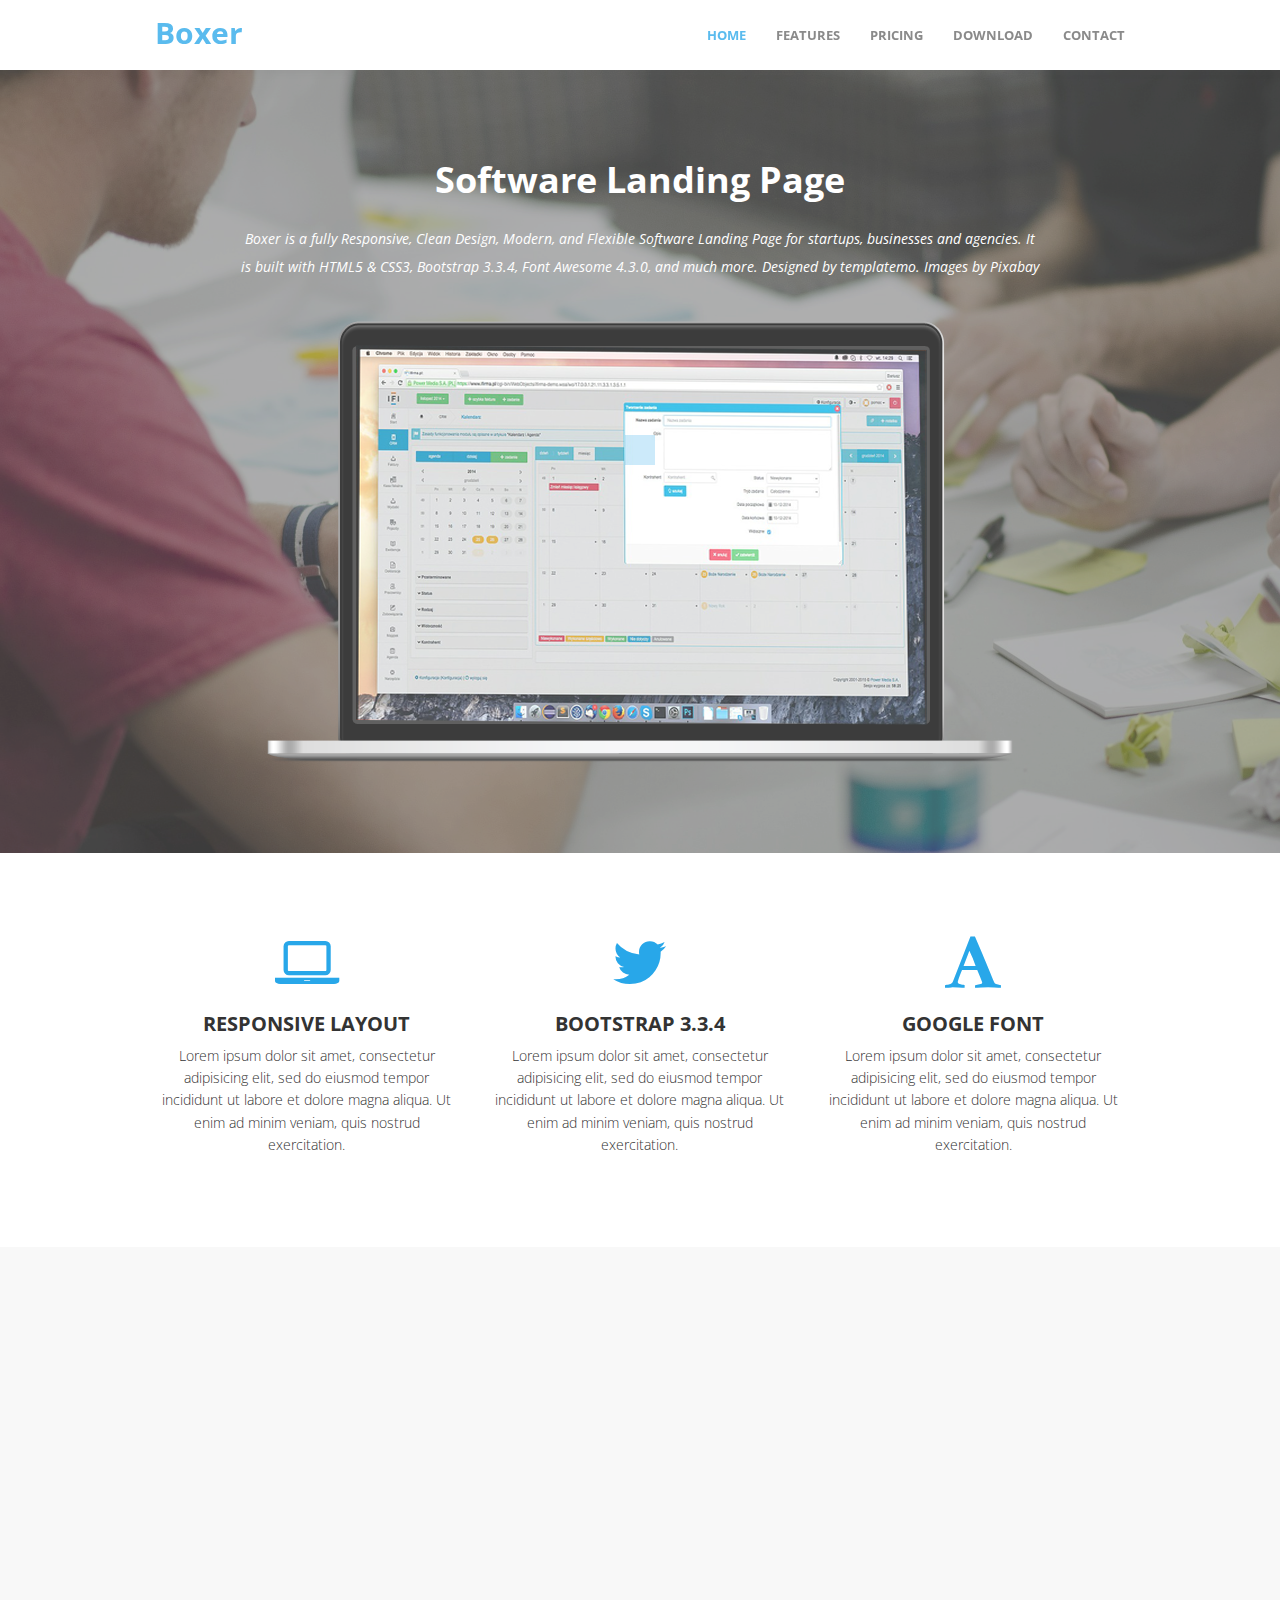
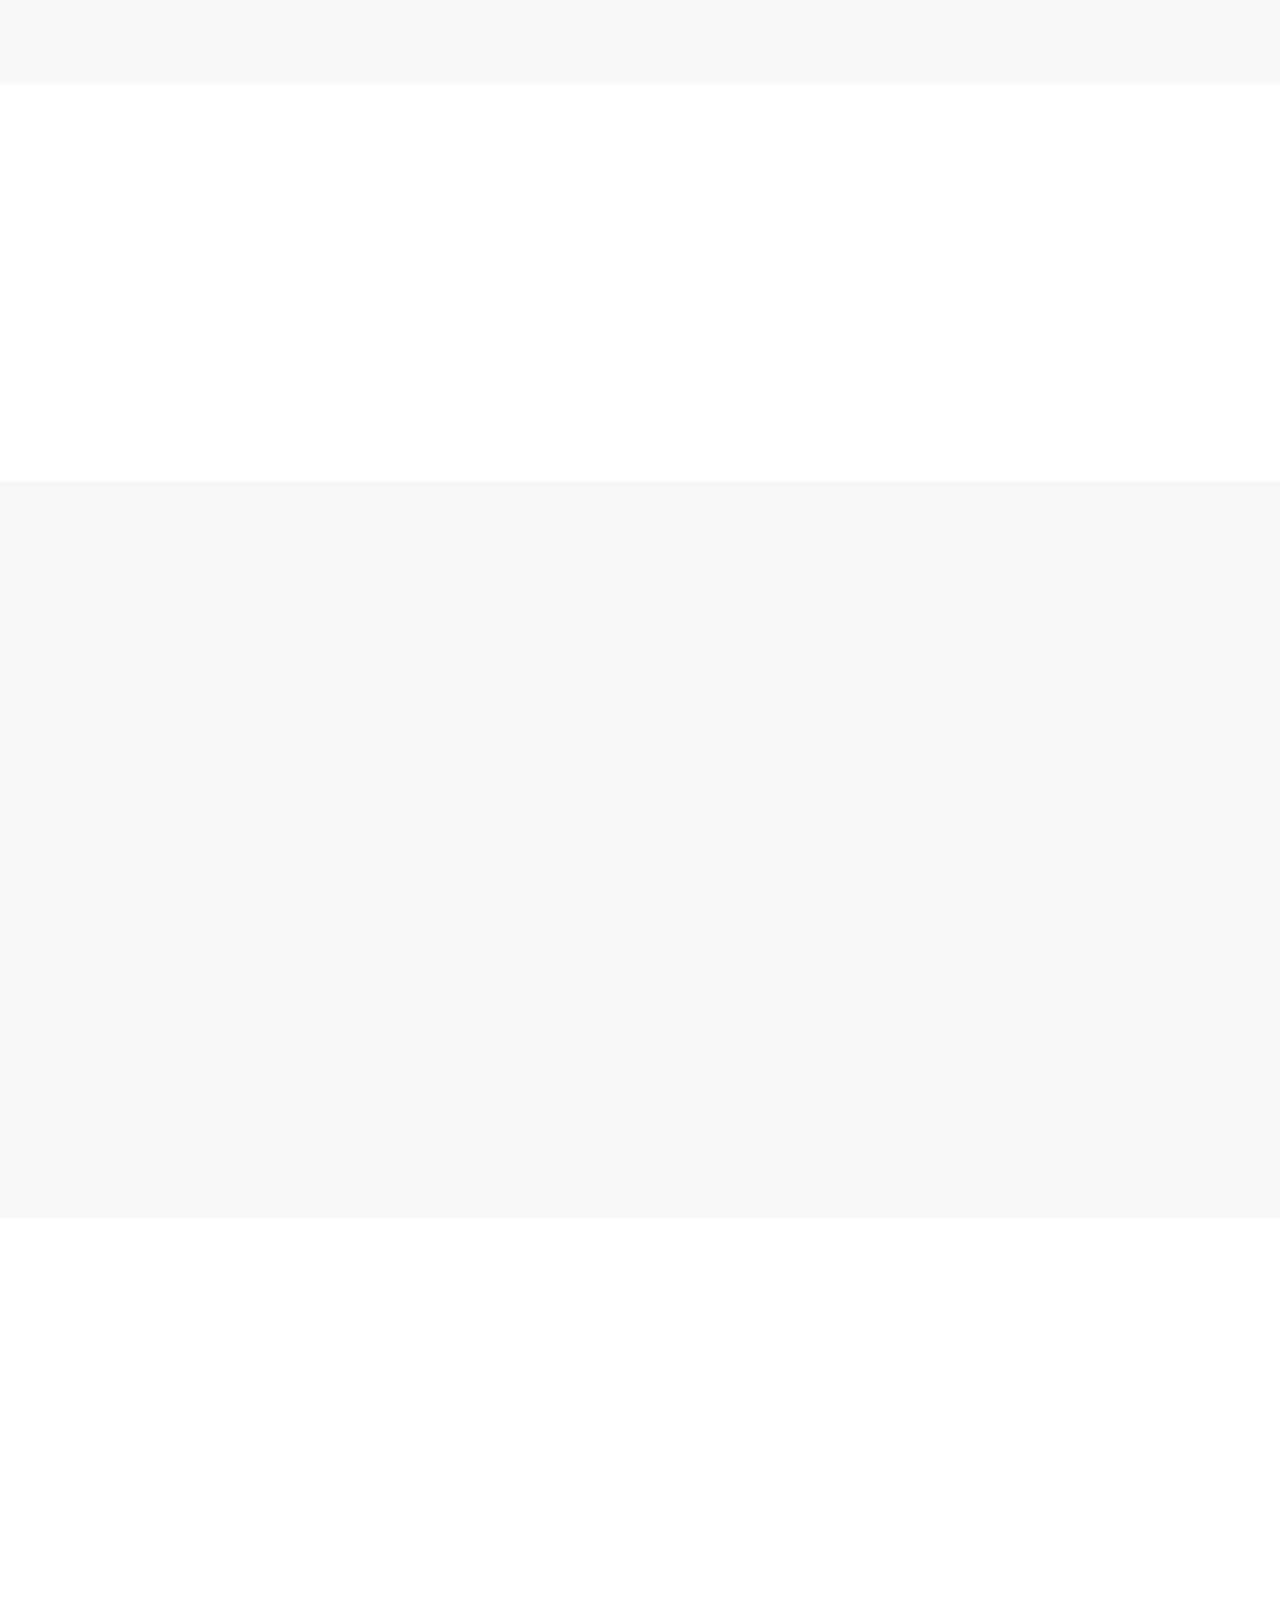
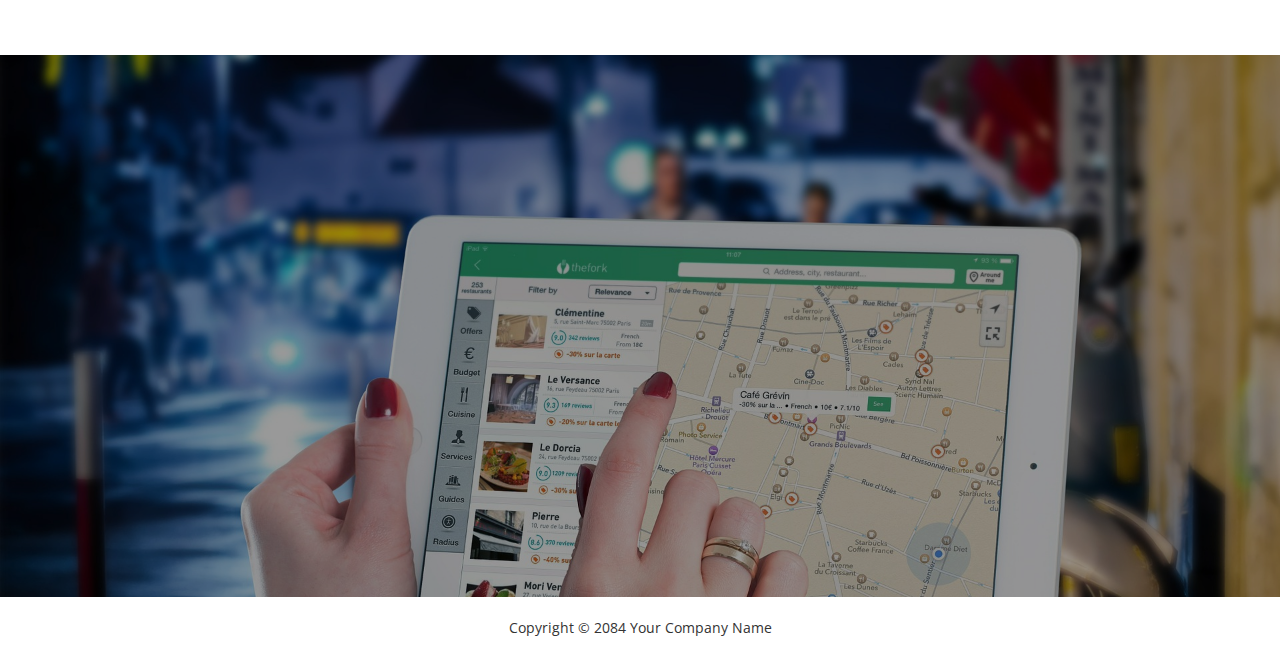
<file: 원본모음/templatemo_446_boxer - 원본/index.html>
<!DOCTYPE html>
<html lang="en">
	<head>
    	<!-- 
    	Boxer Template
    	http://www.templatemo.com/tm-446-boxer
    	-->
		<meta charset="utf-8">
		<title>Boxer - Software Landing Page</title>
		<meta http-equiv="X-UA-Compatible" content="IE=Edge">
		<meta name="viewport" content="width=device-width, initial-scale=1">
		<meta name="keywords" content="">
		<meta name="description" content="">

		<!-- animate css -->
		<link rel="stylesheet" href="css/animate.min.css">
		<!-- bootstrap css -->
		<link rel="stylesheet" href="css/bootstrap.min.css">
		<!-- font-awesome -->
		<link rel="stylesheet" href="css/font-awesome.min.css">
		<!-- google font -->
		<link href='http://fonts.googleapis.com/css?family=Open+Sans:400,300,400italic,700,800' rel='stylesheet' type='text/css'>

		<!-- custom css -->
		<link rel="stylesheet" href="css/templatemo-style.css">

	</head>
	<body>
		<!-- start preloader -->
		<div class="preloader">
			<div class="sk-spinner sk-spinner-rotating-plane"></div>
    	 </div>
		<!-- end preloader -->
		<!-- start navigation -->
		<nav class="navbar navbar-default navbar-fixed-top templatemo-nav" role="navigation">
			<div class="container">
				<div class="navbar-header">
					<button class="navbar-toggle" data-toggle="collapse" data-target=".navbar-collapse">
						<span class="icon icon-bar"></span>
						<span class="icon icon-bar"></span>
						<span class="icon icon-bar"></span>
					</button>
					<a href="#" class="navbar-brand">Boxer</a>
				</div>
				<div class="collapse navbar-collapse">
					<ul class="nav navbar-nav navbar-right text-uppercase">
						<li><a href="#home">Home</a></li>
						<li><a href="#feature">Features</a></li>
						<li><a href="#pricing">Pricing</a></li>
						<li><a href="#download">Download</a></li>
						<li><a href="#contact">Contact</a></li>
					</ul>
				</div>
			</div>
		</nav>
		<!-- end navigation -->
		<!-- start home -->
		<section id="home">
			<div class="overlay">
				<div class="container">
					<div class="row">
						<div class="col-md-1"></div>
						<div class="col-md-10 wow fadeIn" data-wow-delay="0.3s">
							<h1 class="text-upper">Software Landing Page</h1>
							<p class="tm-white">Boxer is a fully Responsive, Clean Design, Modern, and Flexible Software Landing Page for startups, businesses and agencies. It is built with HTML5 &amp; CSS3, Bootstrap 3.3.4, Font Awesome 4.3.0, and much more. Designed by <a rel="nofollow" href="http://www.facebook.com/templatemo" target="_parent">templatemo</a>. Images by <a rel="nofollow" href="http://pixabay.com" target="_blank">Pixabay</a></p>
							<img src="images/software-img.png" class="img-responsive" alt="home img">
						</div>
						<div class="col-md-1"></div>
					</div>
				</div>
			</div>
		</section>
		<!-- end home -->
		<!-- start divider -->
		<section id="divider">
			<div class="container">
				<div class="row">
					<div class="col-md-4 wow fadeInUp templatemo-box" data-wow-delay="0.3s">
						<i class="fa fa-laptop"></i>
						<h3 class="text-uppercase">RESPONSIVE LAYOUT</h3>
						<p>Lorem ipsum dolor sit amet, consectetur adipisicing elit, sed do eiusmod tempor incididunt ut labore et dolore magna aliqua. Ut enim ad minim veniam, quis nostrud exercitation. </p>
					</div>
					<div class="col-md-4 wow fadeInUp templatemo-box" data-wow-delay="0.3s">
						<i class="fa fa-twitter"></i>
						<h3 class="text-uppercase">BOOTSTRAP 3.3.4</h3>
						<p>Lorem ipsum dolor sit amet, consectetur adipisicing elit, sed do eiusmod tempor incididunt ut labore et dolore magna aliqua. Ut enim ad minim veniam, quis nostrud exercitation. </p>
					</div>
					<div class="col-md-4 wow fadeInUp templatemo-box" data-wow-delay="0.3s">
						<i class="fa fa-font"></i>
						<h3 class="text-uppercase">GOOGLE FONT</h3>
						<p>Lorem ipsum dolor sit amet, consectetur adipisicing elit, sed do eiusmod tempor incididunt ut labore et dolore magna aliqua. Ut enim ad minim veniam, quis nostrud exercitation. </p>
					</div>
				</div>
			</div>
		</section>
		<!-- end divider -->

		<!-- start feature -->
		<section id="feature">
			<div class="container">
				<div class="row">
					<div class="col-md-6 wow fadeInLeft" data-wow-delay="0.6s">
						<h2 class="text-uppercase">Our Software Features</h2>
						<p>Lorem ipsum dolor sit amet, consectetur adipisicing elit, sed do eiusmod tempor incididunt ut labore et dolore magna aliqua.</p>
						<p><span><i class="fa fa-mobile"></i></span>Lorem ipsum dolor sit amet, consectetur adipisicing elit, sed do eiusmod tempor incididunt ut labore et dolore magna aliqua.</p>
						<p><i class="fa fa-code"></i>Quis autem velis reprehenderit et quis voluptate velit esse quam.</p>
					</div>
					<div class="col-md-6 wow fadeInRight" data-wow-delay="0.6s">
						<img src="images/software-img.png" class="img-responsive" alt="feature img">
					</div>
				</div>
			</div>
		</section>
		<!-- end feature -->

		<!-- start feature1 -->
		<section id="feature1">
			<div class="container">
				<div class="row">
					<div class="col-md-6 wow fadeInUp" data-wow-delay="0.6s">
						<img src="images/software-img.png" class="img-responsive" alt="feature img">
					</div>
					<div class="col-md-6 wow fadeInUp" data-wow-delay="0.6s">
						<h2 class="text-uppercase">More of Your Software</h2>
						<p>Lorem ipsum dolor sit amet, consectetur adipisicing elit, sed do eiusmod tempor incididunt ut labore et dolore magna aliqua.</p>
						<p><span><i class="fa fa-mobile"></i></span>Lorem ipsum dolor sit amet, consectetur adipisicing elit, sed do eiusmod tempor incididunt ut labore et dolore magna aliqua.</p>
						<p><i class="fa fa-code"></i>Quis autem velis reprehenderit et quis voluptate velit esse quam.</p>
					</div>
				</div>
			</div>
		</section>
		<!-- end feature1 -->

		<!-- start pricing -->
		<section id="pricing">
			<div class="container">
				<div class="row">
					<div class="col-md-12 wow bounceIn">
						<h2 class="text-uppercase">Our Pricing</h2>
					</div>
					<div class="col-md-4 wow fadeIn" data-wow-delay="0.6s">
						<div class="pricing text-uppercase">
							<div class="pricing-title">
								<h4>Basic Plan</h4>
								<p>$11</p>
								<small class="text-lowercase">monthly</small>
							</div>
							<ul>
								<li>6 GB Space</li>
								<li>600 GB Bandwidth</li>
								<li>60 More Themes</li>
								<li>Lifetime Support</li>
							</ul>
							<button class="btn btn-primary text-uppercase">Sign up</button>
						</div>
					</div>
					<div class="col-md-4 wow fadeIn" data-wow-delay="0.6s">
						<div class="pricing active text-uppercase">
							<div class="pricing-title">
								<h4>Business Plan</h4>
								<p>$22</p>
								<small class="text-lowercase">monthly</small>
							</div>
							<ul>
								<li>15 GB space</li>
								<li>1,500 GB Bandwidth</li>
								<li>150 More Themes</li>
								<li>Lifetime Support</li>
							</ul>
							<button class="btn btn-primary text-uppercase">Sign up</button>
						</div>
					</div>
					<div class="col-md-4 wow fadeIn" data-wow-delay="0.6s">
						<div class="pricing text-uppercase">
							<div class="pricing-title">
								<h4>Pro Plan</h4>
								<p>$33</p>
								<small class="text-lowercase">monthly</small>
							</div>
							<ul>
								<li>35 GB space</li>
								<li>3,500 GB bandwidth</li>
								<li>350 more themes</li>
								<li>Lifetime Support</li>
							</ul>
							<button class="btn btn-primary text-uppercase">Sign Up</button>
						</div>
					</div>
				</div>
			</div>
		</section>
		<!-- end pricing -->

		<!-- start download -->
		<section id="download">
			<div class="container">
				<div class="row">
					<div class="col-md-6 wow fadeInLeft" data-wow-delay="0.6s">
						<h2 class="text-uppercase">Download Our Software</h2>
						<p>Lorem ipsum dolor sit amet, consectetur adipisicing elit, sed do eiusmod tempor incididunt ut labore et dolore magna aliqua. Ut enim ad minim veniam, quis nostrud exercitation. </p>
						<button class="btn btn-primary text-uppercase"><i class="fa fa-download"></i> Download</button>
					</div>
					<div class="col-md-6 wow fadeInRight" data-wow-delay="0.6s">
						<img src="images/software-img.png" class="img-responsive" alt="feature img">
					</div>
				</div>
			</div>
		</section>
		<!-- end download -->

		<!-- start contact -->
		<section id="contact">
			<div class="overlay">
				<div class="container">
					<div class="row">
						<div class="col-md-6 wow fadeInUp" data-wow-delay="0.6s">
							<h2 class="text-uppercase">Contact Us</h2>
							<p>Lorem ipsum dolor sit amet, consectetur adipisicing elit, sed do eiusmod tempor incididunt ut labore et dolore magna aliqua. Ut enim ad minim veniam, quis nostrud exercitation. </p>
							<address>
								<p><i class="fa fa-map-marker"></i>36 Street Name, City Name, United States</p>
								<p><i class="fa fa-phone"></i> 010-010-0110 or 020-020-0220</p>
								<p><i class="fa fa-envelope-o"></i> info@company.com</p>
							</address>
						</div>
						<div class="col-md-6 wow fadeInUp" data-wow-delay="0.6s">
							<div class="contact-form">
								<form action="#" method="post">
									<div class="col-md-6">
										<input type="text" class="form-control" placeholder="Name">
									</div>
									<div class="col-md-6">
										<input type="email" class="form-control" placeholder="Email">
									</div>
									<div class="col-md-12">
										<input type="text" class="form-control" placeholder="Subject">
									</div>
									<div class="col-md-12">
										<textarea class="form-control" placeholder="Message" rows="4"></textarea>
									</div>
									<div class="col-md-8">
										<input type="submit" class="form-control text-uppercase" value="Send">
									</div>
								</form>
							</div>
						</div>
					</div>
				</div>
			</div>
		</section>
		<!-- end contact -->

		<!-- start footer -->
		<footer>
			<div class="container">
				<div class="row">
					<p>Copyright © 2084 Your Company Name</p>
				</div>
			</div>
		</footer>
		<!-- end footer -->
        
		<script src="js/jquery.js"></script>
		<script src="js/bootstrap.min.js"></script>
		<script src="js/wow.min.js"></script>
		<script src="js/jquery.singlePageNav.min.js"></script>
		<script src="js/custom.js"></script>
	</body>
</html>
</file>
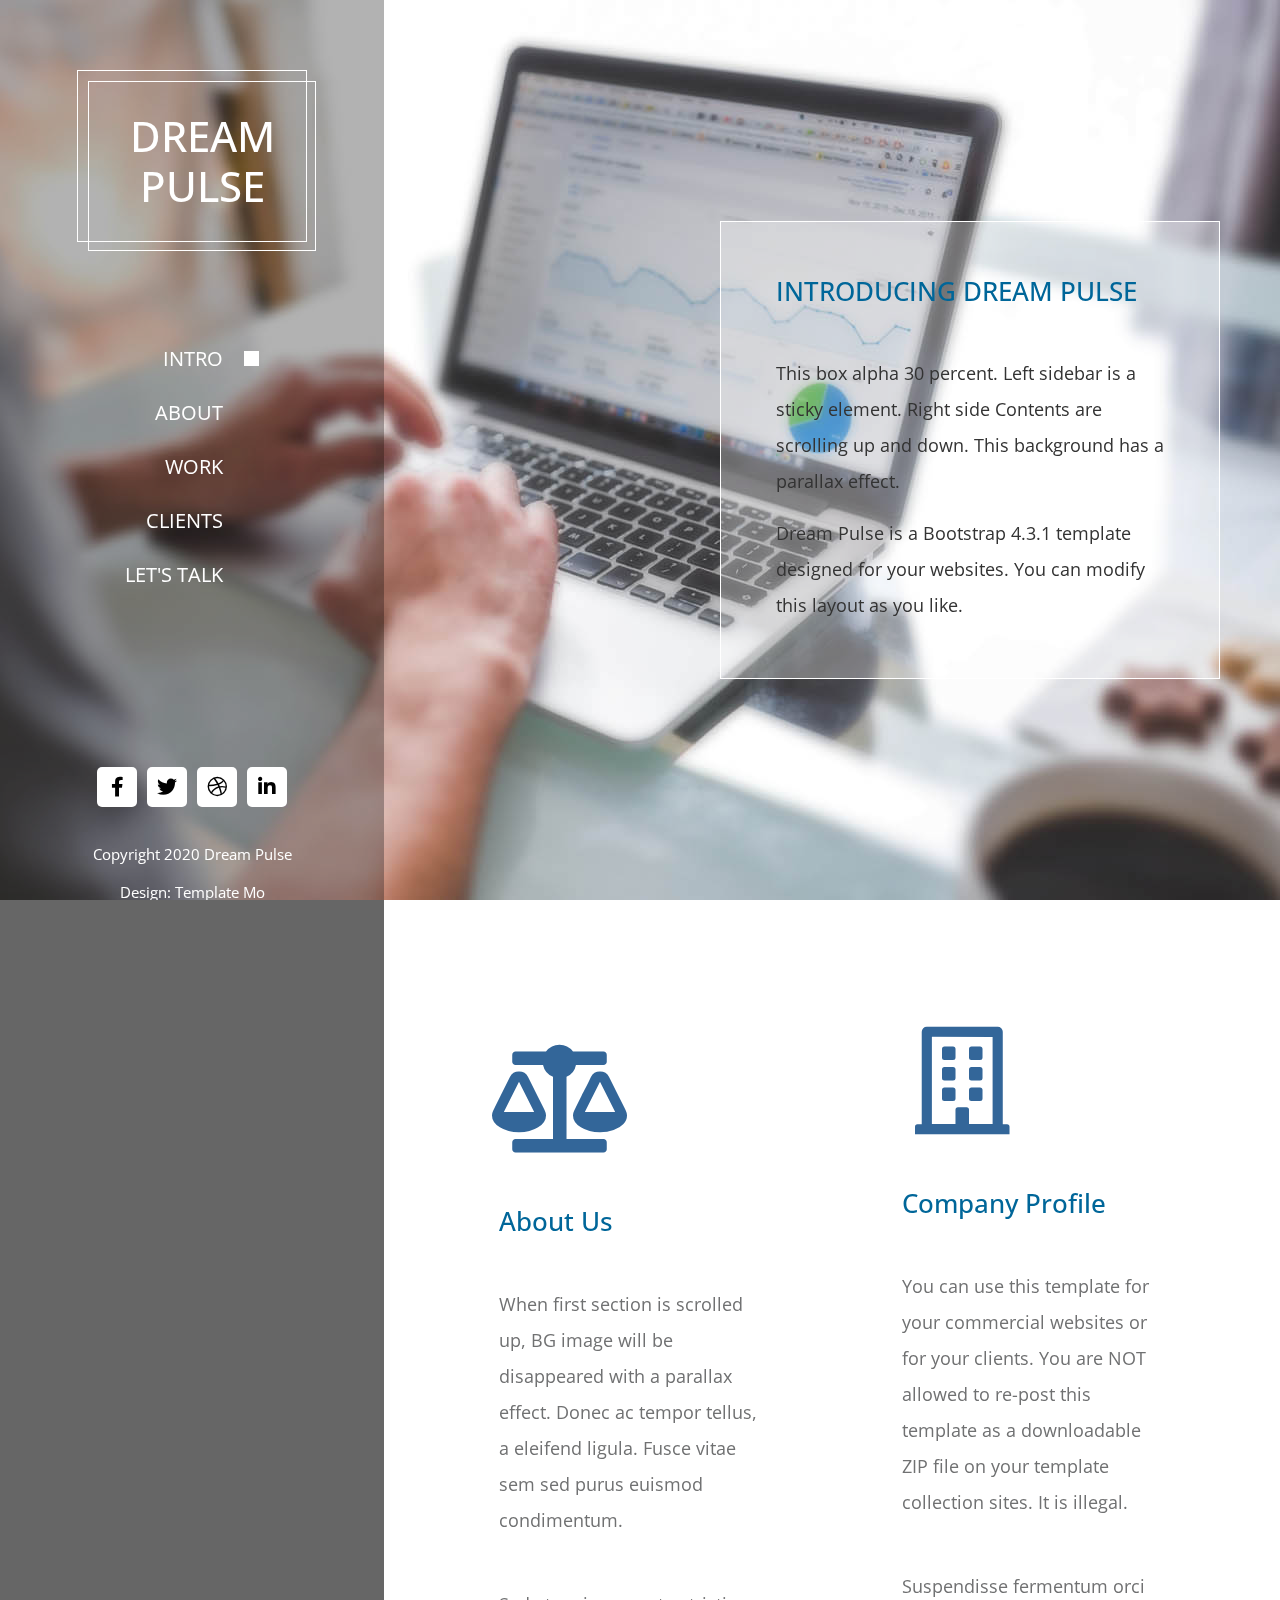
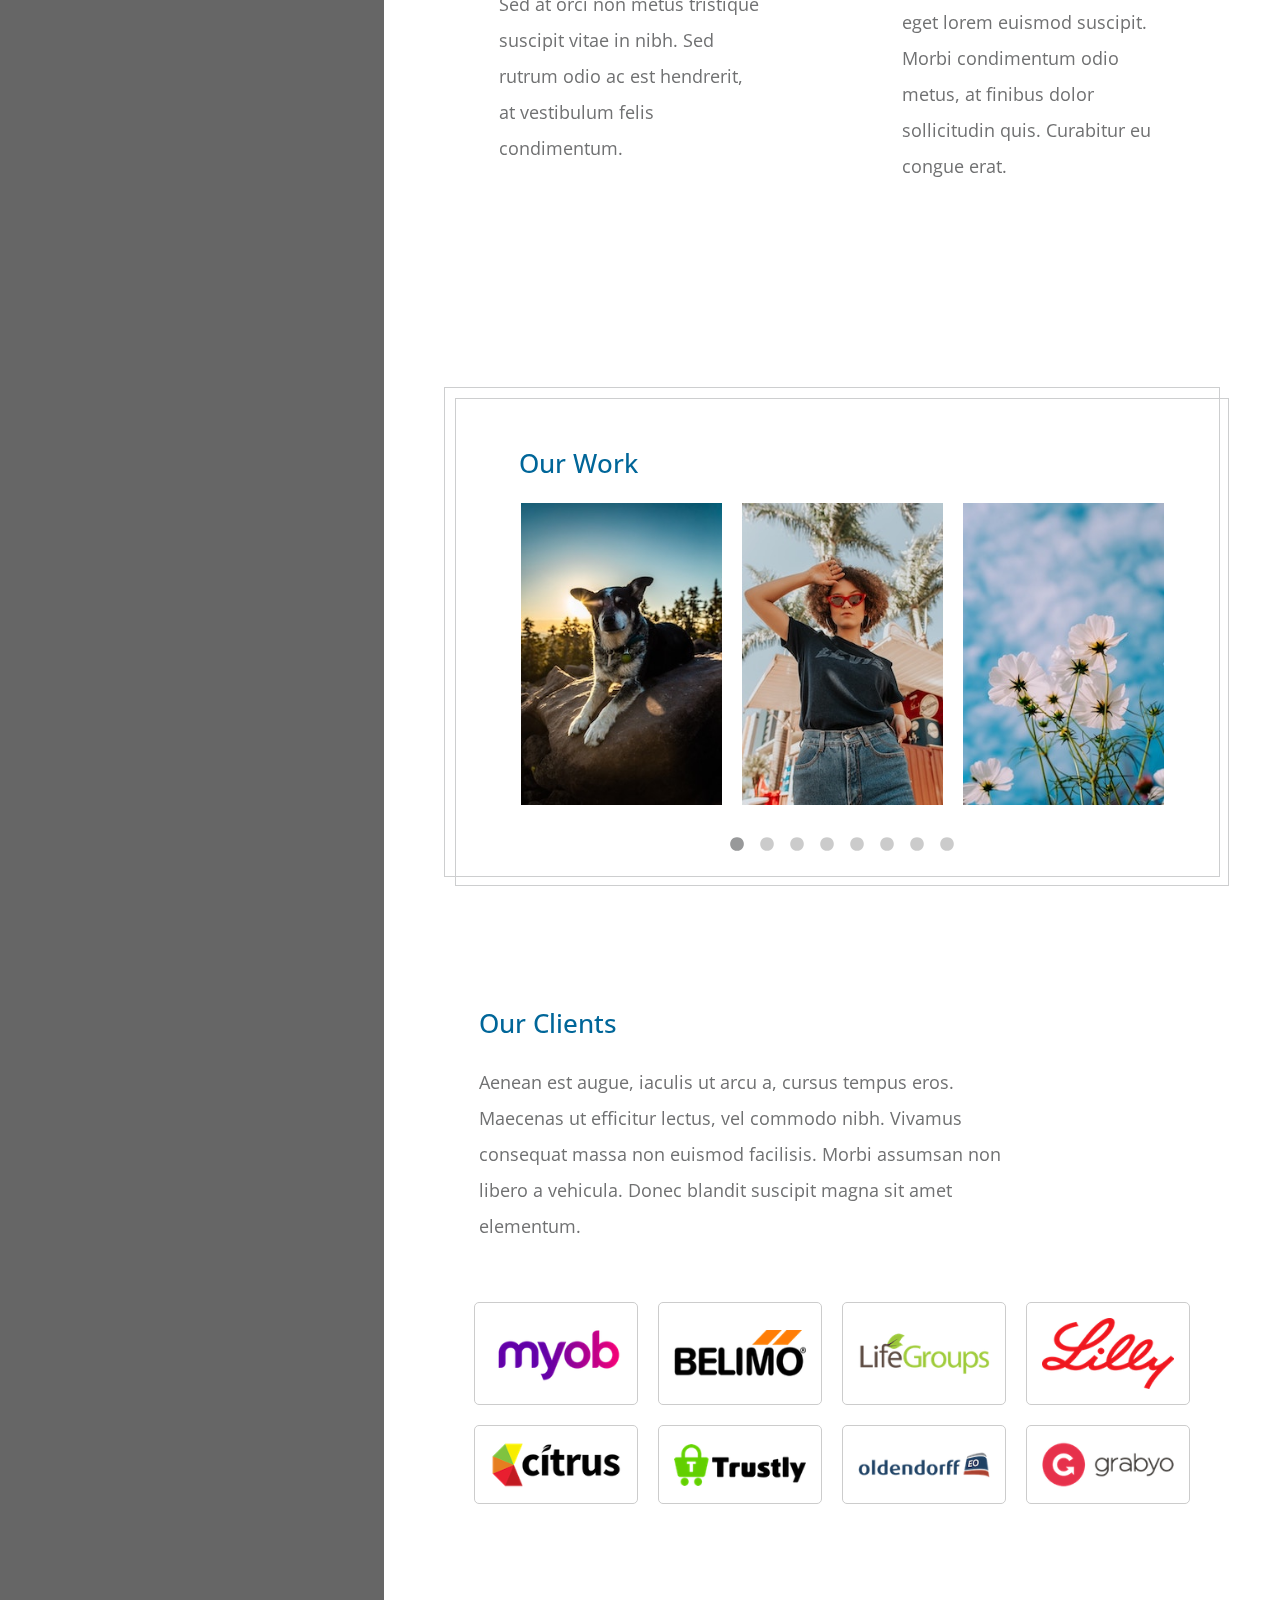
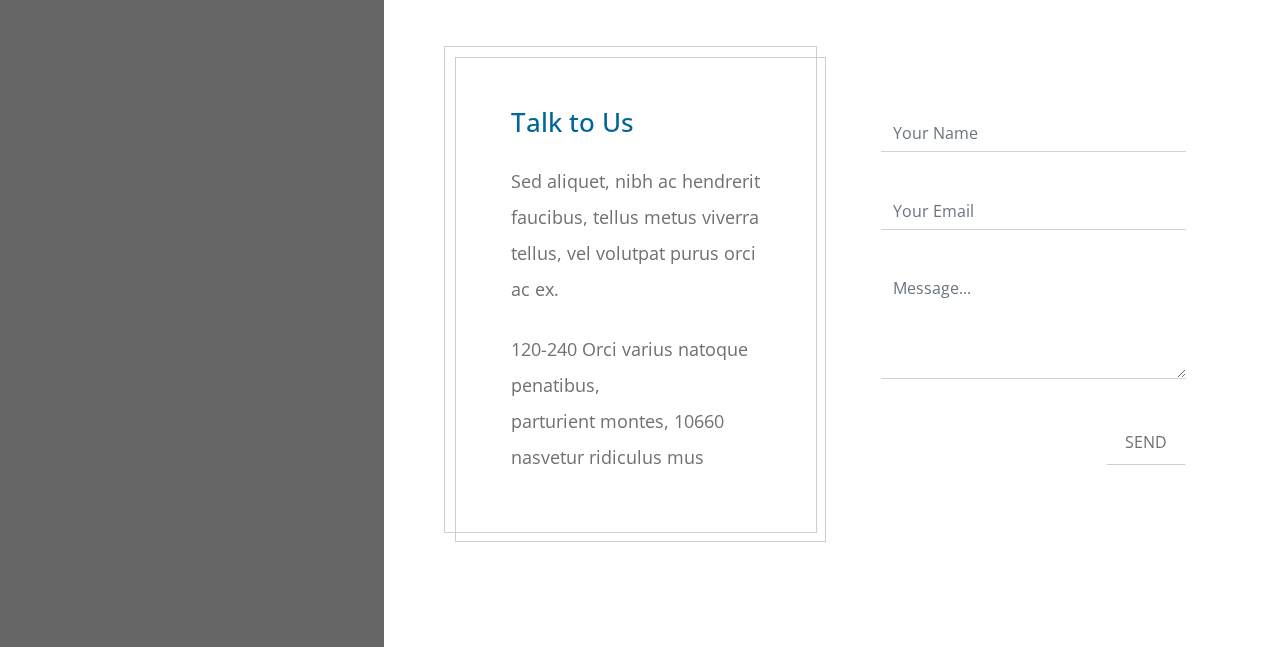
<file: 원본모음/templatemo_536_dream_pulse/index.html>
<!DOCTYPE html>
<html lang="en">
  <head>
    <meta charset="UTF-8" />
    <meta name="viewport" content="width=device-width, initial-scale=1.0" />
    <meta http-equiv="X-UA-Compatible" content="ie=edge" />

    <title>Dream Pulse TemplateMo</title>
<!--
DREAM PULSE
https://templatemo.com/tm-536-dream-pulse
-->
    <link rel="stylesheet" href="https://fonts.googleapis.com/css?family=Open+Sans:400,600" />
    <link rel="stylesheet" href="css/all.min.css" />
    <link rel="stylesheet" href="css/bootstrap.min.css" />
    <link rel="stylesheet" href="slick/slick.css"/>    
    <link rel="stylesheet" href="slick/slick-theme.css"/>    
    <link rel="stylesheet" href="css/magnific-popup.css">
    <link rel="stylesheet" href="css/templatemo-dream-pulse.css" />
  </head>
  <body>
    <main class="container-fluid">
      <div class="row">        
          <nav id="tmSidebar" class="tm-bg-black-transparent tm-sidebar">
            <button class="navbar-toggler" type="button" aria-label="Toggle navigation">
              <i class="fas fa-bars"></i>
            </button>
            <div class="tm-sidebar-sticky">
              <div class="tm-brand-box">
                <div class="tm-double-border-1">
                  <div class="tm-double-border-2">
                    <h1 class="tm-brand text-uppercase">Dream Pulse</h1>
                  </div>
                </div>
              </div>

              <ul id="tmMainNav" class="nav flex-column text-uppercase text-right tm-main-nav">
                <li class="nav-item">
                  <a href="#intro" class="nav-link active">
                    <span class="d-inline-block mr-3">Intro</span>
                    <span class="d-inline-block tm-white-rect"></span>
                  </a>
                </li>
                <li class="nav-item">
                  <a href="#about" class="nav-link">
                    <span class="d-inline-block mr-3">About</span>
                    <span class="d-inline-block tm-white-rect"></span>
                  </a>
                </li>
                <li class="nav-item">
                  <a href="#work" class="nav-link">
                    <span class="d-inline-block mr-3">Work</span>
                    <span class="d-inline-block tm-white-rect"></span>
                  </a>
                </li>
                <li class="nav-item">
                  <a href="#clients" class="nav-link">
                    <span class="d-inline-block mr-3">Clients</span>
                    <span class="d-inline-block tm-white-rect"></span>
                  </a>
                </li>
                <li class="nav-item">
                  <a href="#talk" class="nav-link">
                    <span class="d-inline-block mr-3">Let's Talk</span>
                    <span class="d-inline-block tm-white-rect"></span>
                  </a>
                </li>
              </ul>
              <ul class="nav flex-row tm-social-links">
                <li class="nav-item">
                  <a href="https://facebook.com" class="nav-link tm-social-link">
                    <i class="fab fa-facebook-f"></i>
                  </a>
                </li>
                <li class="nav-item">
                  <a href="https://twitter.com" class="nav-link tm-social-link">
                    <i class="fab fa-twitter"></i>
                  </a>
                </li>
                <li class="nav-item">
                  <a href="https://dribbble.com" class="nav-link tm-social-link">
                    <i class="fab fa-dribbble"></i>
                  </a>
                </li>
                <li class="nav-item">
                  <a href="https://linkedin.com" class="nav-link tm-social-link">
                    <i class="fab fa-linkedin-in"></i>
                  </a>
                </li>
              </ul>
              <footer class="text-center text-white small">
                <p class="mb--0 mb-2">Copyright 2020 Dream Pulse</p>
                <p class="mb-0">Design:
                  <a rel="nofollow" href="https://templatemo.com" class="tm-footer-link">Template Mo</a>
                </p>
              </footer>
            </div>
          </nav>
          
          <main role="main" class="ml-sm-auto col-12">
            <div
              class="parallax-window"
              data-parallax="scroll"
              data-image-src="img/dream-pulse-header.jpg">
              <div class="tm-section-wrap">
                <section id="intro" class="tm-section">
                    <div class="tm-bg-white-transparent tm-intro">
                        <h2 class="tm-section-title mb-5 text-uppercase tm-color-primary">Introducing Dream Pulse</h2>
                        <p class="tm-color-gray">
                          This box alpha 30 percent. Left sidebar is a sticky element.
                          Right side Contents are scrolling up and down. This background has a
                          parallax effect.
                        </p>
                        <p class="mb-0 tm-color-gray">
                          Dream Pulse is a Bootstrap 4.3.1 template designed for your websites. You can modify this layout as you like.
                        </p>
                    </div>              
                </section>
            </div>            
          </div>

          <div class="tm-section-wrap bg-white">
            <section id="about" class="row tm-section">
              <div class="col-xl-6">
                <div class="tm-section-half">    
                    <div><i class="fas fa-6x fa-balance-scale mb-5 tm-section-icon"></i></div>                        
                    <h2 class="tm-section-title tm-color-primary mb-5">About Us</h2>
                    <p class="mb-5">
                      When first section is scrolled up, BG image will be
                      disappeared with a parallax effect. Donec ac tempor tellus, a
                      eleifend ligula. Fusce vitae sem sed purus euismod
                      condimentum.
                    </p>
                    <p>
                      Sed at orci non metus tristique suscipit vitae in nibh. Sed
                      rutrum odio ac est hendrerit, at vestibulum felis condimentum.
                    </p>
                </div>
              </div>
              <div class="col-xl-6">
                <div class="tm-section-half">
                    <div><i class="far fa-6x fa-building mb-5 tm-section-icon"></i></div>
                    <h2 class="tm-section-title tm-color-primary mb-5">Company Profile</h2>
                    <p class="mb-5">
                      You can use this template for your commercial websites or for your clients. 
                      You are NOT allowed to re-post this template as a downloadable ZIP file 
                      on your template collection sites. It is illegal.
                    </p>
                    <p>
                      Suspendisse fermentum orci eget lorem euismod suscipit. Morbi
                      condimentum odio metus, at finibus dolor sollicitudin quis.
                      Curabitur eu congue erat.
                    </p>
                </div>
              </div>
            </section>
          </div>
            
          <div class="tm-section-wrap bg-white">
            <section id="work" class="row tm-section">
              <div class="col-12">
                <div class="w-100 tm-double-border-1 tm-border-gray">
                    <div class="tm-double-border-2 tm-border-gray tm-box-pad">
                      <div class="tm-gallery-wrap">
                          <h2 class="tm-color-primary tm-section-title mb-4 ml-2">Our Work</h2>
                          <div class="tm-gallery">
                            <div class="tm-gallery-item">                        
                              <figure class="effect-bubba">
                                <img src="img/gallery/01.jpg" alt="Our Work Image" class="img-fluid">
                                <figcaption>
                                  <h2>Fresh <span>Bubba</span></h2>
                                  <p>Bubba likes to appear out of thin air.</p>
                                  <a href="img/gallery/large/01.jpg">View more</a>
                                </figcaption>
                              </figure>
                            </div>
                            <div class="tm-gallery-item">
                              <figure class="effect-bubba">
                                <img src="img/gallery/02.jpg" alt="Our Work Image" class="img-fluid">
                                <figcaption>
                                  <h2>Fresh <span>Bubba</span></h2>
                                  <p>Bubba likes to appear out of thin air.</p>
                                  <a href="img/gallery/large/02.jpg">View more</a>
                                </figcaption>
                              </figure>
                            </div>
                            <div class="tm-gallery-item">
                              <figure class="effect-bubba">
                                <img src="img/gallery/03.jpg" alt="Our Work Image" class="img-fluid">
                                <figcaption>
                                  <h2>Fresh <span>Bubba</span></h2>
                                  <p>Bubba likes to appear out of thin air.</p>
                                  <a href="img/gallery/large/03.jpg">View more</a>
                                </figcaption>
                              </figure>
                            </div>
                            <div class="tm-gallery-item">
                              <figure class="effect-bubba">
                                <img src="img/gallery/04.jpg" alt="Our Work Image" class="img-fluid">
                                <figcaption>
                                  <h2>Fresh <span>Bubba</span></h2>
                                  <p>Bubba likes to appear out of thin air.</p>
                                  <a href="img/gallery/large/04.jpg">View more</a>
                                </figcaption>
                              </figure>
                            </div>
                            <div class="tm-gallery-item">
                              <figure class="effect-bubba">
                                <img src="img/gallery/05.jpg" alt="Our Work Image" class="img-fluid">
                                <figcaption>
                                  <h2>Fresh <span>Bubba</span></h2>
                                  <p>Bubba likes to appear out of thin air.</p>
                                  <a href="img/gallery/large/05.jpg">View more</a>
                                </figcaption>
                              </figure>
                            </div>
                            <div class="tm-gallery-item">
                              <figure class="effect-bubba">
                                <img src="img/gallery/06.jpg" alt="Our Work Image" class="img-fluid">
                                <figcaption>
                                  <h2>Fresh <span>Bubba</span></h2>
                                  <p>Bubba likes to appear out of thin air.</p>
                                  <a href="img/gallery/large/06.jpg">View more</a>
                                </figcaption>
                              </figure>
                            </div>
                            <div class="tm-gallery-item">
                              <figure class="effect-bubba">
                                <img src="img/gallery/07.jpg" alt="Our Work Image" class="img-fluid">
                                <figcaption>
                                  <h2>Fresh <span>Bubba</span></h2>
                                  <p>Bubba likes to appear out of thin air.</p>
                                  <a href="img/gallery/large/07.jpg">View more</a>
                                </figcaption>
                              </figure>
                            </div>
                            <div class="tm-gallery-item">
                              <figure class="effect-bubba">
                                <img src="img/gallery/08.jpg" alt="Our Work Image" class="img-fluid">
                                <figcaption>
                                  <h2>Fresh <span>Bubba</span></h2>
                                  <p>Bubba likes to appear out of thin air.</p>
                                  <a href="img/gallery/large/08.jpg">View more</a>
                                </figcaption>
                              </figure>
                            </div>
                          </div>
                      </div>                        
                    </div>                  
                  </div>     
              </div>         
            </section>
          </div>
            
          <div class="tm-section-wrap bg-white">
            <section id="clients" class="row tm-section">
              <div class="col-12 tm-section-pad">
                  <div class="tm-flex-item-left">
                      <div class="tm-w-80">
                          <h2 class="tm-color-primary tm-section-title mb-4">Our Clients</h2>
                          <p class="mb-5">
                            Aenean est augue, iaculis ut arcu a, cursus tempus eros.
                            Maecenas ut efficitur lectus, vel commodo nibh. Vivamus
                            consequat massa non euismod facilisis. Morbi assumsan non libero
                            a vehicula. Donec blandit suscipit magna sit amet elementum.
                          </p>
                      </div>
                      
                      <div class="row tm-clients-images">
                        <div class="col-xl-3 col-lg-6 col-md-4 col-sm-6 tm-img-wrap">
                          <a href="https://google.com">
                            <img src="img/client-1.png" alt="Client Image" class="img-fluid tm-client-img" />
                          </a>                          
                        </div>
                        <div class="col-xl-3 col-lg-6 col-md-4 col-sm-6 tm-img-wrap">
                          <a href="https://facebook.com">
                            <img src="img/client-2.png" alt="Client Image" class="img-fluid tm-client-img" />
                          </a>                          
                        </div>
                        <div class="col-xl-3 col-lg-6 col-md-4 col-sm-6 tm-img-wrap">
                          <a href="https://twitter.com">
                            <img src="img/client-3.png" alt="Client Image" class="img-fluid tm-client-img" />
                          </a>                          
                        </div>
                        <div class="col-xl-3 col-lg-6 col-md-4 col-sm-6 tm-img-wrap">
                          <a href="https://instagram.com">
                            <img src="img/client-4.png" alt="Client Image" class="img-fluid tm-client-img" />
                          </a>                          
                        </div>
                        <div class="col-xl-3 col-lg-6 col-md-4 col-sm-6 tm-img-wrap">
                            <a href="https://google.com">
                              <img src="img/client-5.png" alt="Client Image" class="img-fluid tm-client-img" />
                            </a>                          
                          </div>
                          <div class="col-xl-3 col-lg-6 col-md-4 col-sm-6 tm-img-wrap">
                            <a href="https://facebook.com">
                              <img src="img/client-6.png" alt="Client Image" class="img-fluid tm-client-img" />
                            </a>                          
                          </div>
                          <div class="col-xl-3 col-lg-6 col-md-4 col-sm-6 tm-img-wrap">
                            <a href="https://twitter.com">
                              <img src="img/client-7.png" alt="Client Image" class="img-fluid tm-client-img" />
                            </a>                          
                          </div>
                          <div class="col-xl-3 col-lg-6 col-md-4 col-sm-6 tm-img-wrap">
                            <a href="https://instagram.com">
                              <img src="img/client-8.png" alt="Client Image" class="img-fluid tm-client-img" />
                            </a>                          
                          </div>
                      </div>
                  </div> 
              </div>                             
            </section>
          </div>
            
          <div class="tm-section-wrap bg-white">
            <section id="talk" class="row tm-section">
                <div class="col-xl-6 mb-5">
                  <div class="tm-double-border-1 tm-border-gray">
                    <div class="tm-double-border-2 tm-border-gray tm-box-pad">
                        <h2 class="tm-color-primary tm-section-title mb-4">Talk to Us</h2>
                        <p class="mb-4">
                          Sed aliquet, nibh ac hendrerit faucibus, tellus metus viverra
                          tellus, vel volutpat purus orci ac ex.
                        </p>
                        <p class="mb-3">
                          120-240 Orci varius natoque penatibus, <br>
                          parturient montes, 10660 <br>
                          nasvetur ridiculus mus
                        </p>
                    </div>                    
                  </div>                  
                </div>
                <div class="col-xl-6 mb-5">
                  <div class="tm-contact-form-wrap">
                    <form action="" method="POST" class="tm-contact-form">
                        <div class="form-group">
                          <input type="text" id="contact_name" name="contact_name" class="form-control rounded-0 border-top-0 border-right-0 border-left-0" placeholder="Your Name" required="" />
                        </div>
                        <div class="form-group">
                          <input type="email" id="contact_email" name="contact_email" class="form-control rounded-0 border-top-0 border-right-0 border-left-0" placeholder="Your Email" required="" />
                        </div>
                
                        <div class="form-group">
                          <textarea rows="4" id="contact_message" name="contact_message" class="form-control rounded-0 border-top-0 border-right-0 border-left-0" placeholder="Message..." required=""></textarea>
                        </div>
                
                        <div class="form-group mb-0">
                          <button type="submit" class="btn rounded-0 d-block ml-auto tm-btn-primary">
                            SEND
                          </button>
                        </div>
                      </form>
                  </div>                    
                </div>
              </section>
          </div>
        </main>        
      </div>
    </div>
    <script src="js/jquery.min.js"></script>
    <script src="js/jquery.singlePageNav.min.js"></script>
    <script src="js/parallax.min.js"></script>
    <script src="slick/slick.min.js"></script>
    <script src="js/jquery.magnific-popup.min.js"></script>
    <script src="js/templatemo-scripts.js"></script>
  </body>
</html>
</file>
<file: 원본모음/templatemo_446_boxer - 원본/css/templatemo-style.css>
/*

Boxer Template

http://www.templatemo.com/tm-446-boxer

*/

body
    {
        background: #fff;
        font-family: 'Open Sans', sans-serif;
        font-weight: 300;
        position: relative;
        width: 100%;
        height: 100%;
        overflow-x: hidden;
    }
	
.tm-white a {
	color: #fff;
}

/* start h1 group */
h1 { 
    margin-top: 0;
    margin-bottom: 25px; 
}
h1,
h2,
h3,
h4
    {
        font-weight: bold;
    }
/* end h1 group */
p { line-height: 1.6em; }
/* img */
img
    {
        max-width: 100%;
        height: auto;
    }
/* img */

/* overlay */
.overlay 
    {
       width: 100%;
       height: 100%;
       background: rgba(0, 0, 0, 0.4);
       padding-top: 90px;
       padding-bottom: 90px;
    }  
/* over lay */

/* start page container */
@media (min-width: 768px) {
  .container {
    width: 700px;
  }
}
@media (min-width: 992px) {
  .container {
    width: 900px;
  }
}
@media (min-width: 1200px) {
  .container {
    width: 1000px;
  }
}
/* end page container */

/* start preloader */
.preloader
    {
        position: fixed;
        top: 0;
        left: 0;
        width: 100%;
        height: 100%;
        z-index: 99999;
        display: -webkit-flex;
        display: -ms-flexbox;
        display: flex;
        -webkit-flex-flow: row nowrap;
            -ms-flex-flow: row nowrap;
                flex-flow: row nowrap;
        /*justify-content: center;*/
        -webkit-align-items: center;
            -ms-flex-align: center;
                align-items: center;
        background: none repeat scroll 0 0 #fff;
    }
.sk-spinner-rotating-plane.sk-spinner 
    {
         width: 30px;
        height: 30px;
        background-color: #28a7e9;
         margin: 0 auto;
        -webkit-animation: sk-rotatePlane 1.2s infinite ease-in-out;
                animation: sk-rotatePlane 1.2s infinite ease-in-out;
     }

@-webkit-keyframes sk-rotatePlane {
  0% {
         -webkit-transform: perspective(120px) rotateX(0deg) rotateY(0deg);
                 transform: perspective(120px) rotateX(0deg) rotateY(0deg); }

  50% {
        -webkit-transform: perspective(120px) rotateX(-180.1deg) rotateY(0deg);
                transform: perspective(120px) rotateX(-180.1deg) rotateY(0deg); }

  100% {
            -webkit-transform: perspective(120px) rotateX(-180deg) rotateY(-179.9deg);
                    transform: perspective(120px) rotateX(-180deg) rotateY(-179.9deg); } }

@keyframes sk-rotatePlane {
  0% {
         -webkit-transform: perspective(120px) rotateX(0deg) rotateY(0deg);
                 transform: perspective(120px) rotateX(0deg) rotateY(0deg); }

  50% {
        -webkit-transform: perspective(120px) rotateX(-180.1deg) rotateY(0deg);
                transform: perspective(120px) rotateX(-180.1deg) rotateY(0deg); }

  100% {
            -webkit-transform: perspective(120px) rotateX(-180deg) rotateY(-179.9deg);
                    transform: perspective(120px) rotateX(-180deg) rotateY(-179.9deg); } }
/* end preloader */

/* start navigation */
.navbar-default
    {
        background: #fff;
        border: none;
        box-shadow: 0px 2px 8px 0px rgba(50, 50, 50, 0.08);
        margin: 0!important;
    }
.navbar-default .navbar-brand
    {
        color: #28a7e9;
        font-size: 30px;
        font-weight: bold;
        height: 70px;
        line-height: 35px;
    }
.navbar-default .nav li a
    {
        color: #666;
        font-size: 13px;
        font-weight: bold;
        height: 70px;
        line-height: 40px;
    }
.navbar-default .nav li a:hover,
.navbar-default .nav li a:focus,
.navbar-default .nav li a.current
    {
        color: #28a7e9;
    }

.navbar-default .navbar-toggle
    {
        border: none;
        padding-top: 20px;
    }
.navbar-default .navbar-toggle .icon-bar
    {
        background: #28a7e9;
        border-color: transparent;
    }
.navbar-default .navbar-toggle:hover,
.navbar-default .navbar-toggle:focus { background-color: transparent }
/* end navigation */

/* start home */       
#home
    {
    background: url('../images/home-bg.jpg') no-repeat;
    background-size: cover;
    color: #fff;
    margin-top: 70px;
    text-align: center;
    width: 100%;
    }
#home p
    {
        font-weight: 400;
        font-style: italic;
        line-height: 2em;
    }
#home img
    {
        display: inline-block;
        margin-top: 30px;
    }
/* end home */

/* start divider */
#divider
    {
        text-align: center;
        padding-top: 80px;
        padding-bottom: 80px;
    }
#divider .fa
    {
        color: #28a7e9;
        font-size: 60px;
    }
#divider h3
    {
        font-size: 20px;
    }
/* end divider */

/* start feature */
#feature
    {
        background: #f8f8f8;
        padding-top: 80px;
        padding-bottom: 80px;
    }
#feature p
    {
        padding-top: 10px;
    }
#feature span
    {
        float: left;
    }
#feature .fa
    {
        background: #28a7e9;
        border-radius: 50%;
        color: #fff;
        display: inline-block;
        width: 40px;
        height: 40px;
        line-height: 40px;
        text-align: center;
        margin-right: 20px;
    }
/* end feature */

/* start feature1 */
#feature1
    {
        padding-top: 60px;
        padding-bottom: 60px;
    }
#feature1 p
    {
        padding-top: 10px;
    }
#feature1 span
    {
        float: left;
    }
#feature1 .fa
    {
        background: #28a7e9;
        border-radius: 50%;
        color: #fff;
        display: inline-block;
        width: 40px;
        height: 40px;
        line-height: 40px;
        text-align: center;
        margin-right: 20px;
    }
/* end feature1 */

/* start pricing */
#pricing
    {
        background: #f8f8f8;
        text-align: center;
        padding-top: 80px;
        padding-bottom: 80px;
    }
#pricing h2
    {
        padding-bottom: 60px;
    }
#pricing .pricing
    {
        background: #fff;
    }
#pricing .active
    {
        position: relative;
        bottom: 20px;
    }
#pricing .pricing .pricing-title
    {
        background: #28a7e9;
        color: #fff;
        font-weight: bold;
        padding: 30px;
    }
#pricing .pricing .pricing-title p
    {
        font-size: 20px;
    }
#pricing .pricing ul
    {
        padding: 0;
        margin: 0;
    }
#pricing .pricing ul li
    {
        display: block;
        list-style: none;
        padding: 16px;
    }
#pricing .pricing .btn
    {
        background: transparent;
        border: 1px solid #28a7e9;
        border-radius: 0px;
        color: #28a7e9;
        font-weight: bold;
        padding-right: 40px;
        padding-left: 40px;
        margin-top: 20px;
        margin-bottom: 30px;
        transition: all 0.3s ease;
    }
#pricing .pricing .btn:hover {
    background: #28a7e9;
    color: #fff;
}
/* end pricing */

/* start download */
#download
    {
        padding-top: 80px;
        padding-bottom: 80px;
    }
#download h2
    {
        padding-bottom: 20px;
    }
#download .btn
    {
        border-radius: 0px;
        font-weight: bold;
        margin-top: 20px;
        padding: 10px 40px 10px 40px;
    }
/* end download */

/* start contact */
#contact
    {
        background: url('../images/contact-bg.jpg') no-repeat;
        background-size: cover;
        color: #fff;
    }
#contact h2
    {
        padding-bottom: 10px;
    }
#contact address
    {
        padding-top: 20px;
    }
#contact address .fa
    {
        background: #28a7e9;
        border-radius: 50%;
        width: 40px;
        height: 40px;
        line-height: 40px;
        text-align: center;
        margin-top: 6px;
        margin-right: 10px;
    }
#contact .contact-form
    {
        padding-top: 40px;
    }
#contact .form-control
    {
        border: none;
        border-radius: 0px;
        box-shadow: none;
        margin-bottom: 20px;
    }
#contact input
    {
        height: 50px;
    }
#contact input[type="submit"]
    {
        background: #28a7e9;
        color: #fff;
        font-weight: bold;
        transition: all 0.3s ease;
    }
#contact input[type="submit"]:hover {
    background: #107DB6;
}
/* end contact */

/* start footer */
footer
    {
        background: #fff;
        font-weight: 400;
        text-align: center;
        padding: 20px;
    }
/* end footer */

@media screen and ( max-width: 991px ) {
    .templatemo-box {
        margin-bottom: 30px;
    }
    #pricing .active {
        bottom: 0;
    }
    .pricing {
        margin-bottom: 20px;
    }
    #feature img, #download img {
        margin-top: 30px;
    }
    #feature1 img {
        margin-bottom: 30px;
    }
}
@media screen and ( max-width: 767px ) {
    .navbar-default .nav li a {
        height: auto;
        line-height: 2em;
    }
    #feature, #pricing, #download {
        padding-top: 20px;
        padding-bottom: 40px;
    }
    #contact .overlay {
        padding-top: 40px;
    }
}
/* start media 360 */
@media screen and ( max-width: 360px ){
    .pricing
        {
            padding-bottom: 40px;
        }
}
/* end media 360 */
</file>
<file: 원본모음/templatemo_536_dream_pulse/css/templatemo-dream-pulse.css>
/*

DREAM PULSE

https://templatemo.com/tm-536-dream-pulse

*/

body {
  font-family: "Open Sans", Arial, Helvetica, sans-serif;
  font-size: 18px;
  font-weight: 400;
  overflow-x: hidden;
  color: #707172;
  background-color: #666;
}

p {
  line-height: 2;
}

a {
  transition: all 0.3s ease;
}

.container-fluid {
  padding-left: 0;
  padding-right: 0;
}

.small {
  font-size: 0.95rem;
}

.tm-color-primary {
  color: #069;
}

.tm-color-gray {
  color: #333;
}

.tm-bg-black-transparent {
  background-color: rgba(0, 0, 0, 0.3);
}

.tm-bg-white-transparent {
  background-color: rgba(255, 255, 255, 0.3);
  border: 1px solid white;
}

.tm-intro {
  max-width: 500px;
  width: 100%;
  padding: 55px;
  margin-right: 0;
  margin-left: auto;
}

.tm-section-title {
  font-size: 1.6rem;
}

.parallax-window {
  min-height: 662px;
  background: transparent;
}

.tm-section {
  display: flex;
  align-items: center;
  height: auto;
  max-width: 1275px;
  padding: 66px 60px;
}

#intro {
  min-height: 100vh;
  max-width: none;
}

.tm-brand {
  font-size: 2.6rem;
}

.tm-brand-box {
  box-sizing: content-box;
  width: 100%;
  max-width: 230px;
  min-height: 160px;
  color: white;
  text-align: center;
  margin: 70px auto 90px;
}

.tm-double-border-1,
.tm-double-border-2 {
  border: 1px solid #fff;
  position: relative;
}

.tm-double-border-2 {
  top: 10px;
  left: 10px;
}

.tm-border-gray {
  border-color: #cdcecf;
}

.tm-box-pad {
  padding: 50px 55px;
}

.tm-brand {
  padding: 30px;
}

.tm-sidebar {
  position: fixed;
  top: 0;
  bottom: 0;
  left: 0;
  z-index: 100;
  padding-left: 70px;
  padding-right: 70px;
  width: 400px;
  max-width: 400px;
}

/* Hide scrollbar */
.tm-sidebar {
  overflow-y: scroll;
  scrollbar-width: none; /* Firefox */
  -ms-overflow-style: none; /* IE 10+ */
}
.tm-sidebar::-webkit-scrollbar {
  /* WebKit */
  width: 0;
  height: 0;
}

.tm-sidebar-sticky {
  display: flex;
  flex-direction: column;
  align-items: center;
  justify-content: center;
}

.tm-section-wrap {
  width: calc(100% - 400px);
  margin-left: auto;
  margin-right: 0;
}

.tm-main-nav > li > a {
  color: white;
}

.tm-main-nav {
  margin-bottom: 160px;
}

.tm-white-rect {
  display: block;
  width: 15px;
  height: 15px;
  background-color: white;
}

.nav-link {
  font-size: 1.25rem;
  padding-top: 12px;
  padding-bottom: 12px;
}

.nav-link .tm-white-rect {
  opacity: 0;
  transition: all 0.3s ease;
}

.nav-link.current .tm-white-rect,
.nav-link:hover .tm-white-rect {
  opacity: 1;
}

.tm-main-nav .nav-link:hover {
  animation-name: blinker;
  animation-duration: 0.5s;
  animation-timing-function: ease-in-out;
  animation-iteration-count: infinite;
}

@keyframes blinker {
  0% {
    opacity: 1;
  }
  50% {
    opacity: 0.1;
  }
  100% {
    opacity: 1;
  }
}

.tm-social-links {
  margin-bottom: 27px;
}

.tm-social-link {
  width: 40px;
  height: 40px;
  color: black;
  background-color: white;
  margin: 8px;
  border-radius: 5px;
  padding: 0;
  display: flex;
  align-items: center;
  justify-content: center;
}

.tm-social-link:hover,
.tm-social-link:focus {
  background-color: #069;
  color: white;
}

.tm-footer-link {
  color: white;
}

.tm-footer-link:hover {
  color: #F93;
  text-decoration: none;
}

.tm-section-half {
  padding: 55px;
}

.tm-section-icon {
  color: #369;
  width: 120px;
  height: 120px;
  display: flex;
  align-items: center;
  justify-content: center;
}

/* Our Work */

.tm-gallery-wrap {
  max-width: 1040px;
  margin-left: auto;
  margin-right: auto;
}

@media (max-width: 1600px) {
  .tm-gallery-wrap {
    max-width: 780px;
  }
}

@media (max-width: 1200px) {
  .tm-gallery-wrap {
    max-width: 520px;
  }
}

@media (max-width: 991px) {
  .tm-gallery-wrap {
    max-width: 780px;
  }
}

@media (max-width: 767px) {
  .tm-gallery-wrap {
    max-width: 520px;
  }
}

@media (max-width: 480px) {
  .tm-gallery-wrap {
    max-width: 260px;
  }
}

.tm-gallery-item {
  padding-left: 10px;
  padding-right: 10px;
}

.slick-dots {
  bottom: -50px;
}

.slick-dots li button:before {
  font-size: 16px;
  opacity: 0.2;
}

.slick-dots li.slick-active button:before {
  color: #98999a;
  opacity: 1;
}

/* 
  Gallery Item Hover Effect
  https://tympanus.net/codrops/2014/06/19/ideas-for-subtle-hover-effects/
*/

/* Common style */
.tm-gallery-item figure {
  position: relative;
  float: left;
  overflow: hidden;
  margin-bottom: 0;
  background: #3085a3;
  text-align: center;
  cursor: pointer;
}

.tm-gallery-item figure img {
  position: relative;
  display: block;
  min-height: 100%;
  max-width: 100%;
  opacity: 0.8;
}

.tm-gallery-item figure figcaption {
  padding: 1em;
  color: #fff;
  text-transform: uppercase;
  font-size: 1.25em;
  -webkit-backface-visibility: hidden;
  backface-visibility: hidden;
}

.tm-gallery-item figure figcaption::before,
.tm-gallery-item figure figcaption::after {
  pointer-events: none;
}

.tm-gallery-item figure figcaption,
.tm-gallery-item figure figcaption > a {
  position: absolute;
  top: 0;
  left: 0;
  width: 100%;
  height: 100%;
  display: flex;
  flex-direction: column;
  justify-content: center;
}

/* Anchor will cover the whole item by default */
/* For some effects it will show as a button */
.tm-gallery-item figure figcaption > a {
  z-index: 1000;
  text-indent: 200%;
  white-space: nowrap;
  font-size: 0;
  opacity: 0;
}

.tm-gallery-item figure h2 {
  word-spacing: -0.15em;
  font-weight: 300;
}

.tm-gallery-item figure h2 span {
  font-weight: 800;
}

.tm-gallery-item figure h2,
.tm-gallery-item figure p {
  margin: 0;
}

.tm-gallery-item figure p {
  letter-spacing: 1px;
  font-size: 68.5%;
}

/*---------------*/
/***** Bubba *****/
/*---------------*/

figure.effect-bubba {
  background: #069;
}

figure.effect-bubba img {
  opacity: 1;
  -webkit-transition: opacity 0.35s;
  transition: opacity 0.35s;
}

figure.effect-bubba:hover img {
  opacity: 0.4;
}

figure.effect-bubba figcaption::before,
figure.effect-bubba figcaption::after {
  position: absolute;
  top: 15px;
  right: 15px;
  bottom: 15px;
  left: 15px;
  content: "";
  opacity: 0;
  -webkit-transition: opacity 0.35s, -webkit-transform 0.35s;
  transition: opacity 0.35s, transform 0.35s;
}

figure.effect-bubba figcaption::before {
  border-top: 1px solid #fff;
  border-bottom: 1px solid #fff;
  -webkit-transform: scale(0, 1);
  transform: scale(0, 1);
}

figure.effect-bubba figcaption::after {
  border-right: 1px solid #fff;
  border-left: 1px solid #fff;
  -webkit-transform: scale(1, 0);
  transform: scale(1, 0);
}

figure.effect-bubba h2 {
  font-size: 1.5rem;
  margin-bottom: 30px;
  opacity: 0;
  -webkit-transition: -webkit-transform 0.35s;
  transition: transform 0.35s;
  -webkit-transform: translate3d(0, -20px, 0);
  transform: translate3d(0, -20px, 0);
}

figure.effect-bubba p {
  width: 100%;
  padding: 10px;
  opacity: 0;
  -webkit-transition: opacity 0.35s, -webkit-transform 0.35s;
  transition: opacity 0.35s, transform 0.35s;
  -webkit-transform: translate3d(0, 20px, 0);
  transform: translate3d(0, 20px, 0);
}

figure.effect-bubba:hover figcaption::before,
figure.effect-bubba:hover figcaption::after {
  opacity: 1;
  -webkit-transform: scale(1);
  transform: scale(1);
}

figure.effect-bubba:hover h2,
figure.effect-bubba:hover p {
  opacity: 1;
  -webkit-transform: translate3d(0, 0, 0);
  transform: translate3d(0, 0, 0);
}

/* Clients */
.tm-section-pad {
  padding-left: 50px;
  padding-right: 50px;
}

.tm-clients-images {
  max-width: 1040px;
}

.tm-w-80 {
  max-width: 80%;
}

.tm-flex-item-left {
  align-self: flex-start;
}

.tm-img-wrap {
  padding: 10px;
}

.tm-img-wrap a {
  display: flex;
  align-items: center;
  justify-content: center;
  border: 1px solid #ccc;
  border-radius: 5px;
  padding: 15px;
  width: 240px;
  height: 120px;
}

.tm-contact-form-wrap {
  display: flex;
  align-items: center;
  justify-content: center;
}

.tm-contact-form {
  max-width: 305px;
  width: 100%;
}

.form-group {
  margin-bottom: 40px;
}

.tm-btn-primary {
  color: #707172;
  border-bottom: 1px solid #cdcecf;
  padding: 10px 18px;
  position: relative;
}

.tm-btn-primary:hover,
.tm-btn-primary:active {
  color: #fff;
  background-color: #999;
}

.tm-btn-primary:after {
  width: 100%;
  height: 0%;
  top: 0;
  left: 0;
  background: #cdcecf;
  content: "";
  position: absolute;
  z-index: -1;
  -webkit-transition: all 0.3s;
  -moz-transition: all 0.3s;
  transition: all 0.3s;
}

.tm-btn-primary:hover:after,
.tm-btn-primary:active:after {
  height: 100%;
}

.form-control:focus {
  outline: none;
  box-shadow: none;
}

@media (max-width: 1600px) {
  .tm-sidebar {
    width: 30%;
    max-width: none;
    padding-left: 30px;
    padding-right: 30px;
  }

  .tm-social-link {
    margin: 5px;
  }

  .tm-section-wrap {
    width: 70%;
  }

  .tm-img-wrap a {
    width: 100%;
    height: 100%;
  }
}

.navbar-toggler {
  display: none;
}

@media (max-width: 991px) {
  .tm-bg-black-transparent {
    background-color: rgba(0, 0, 0, 0.5);
  }

  .tm-brand-box {
    margin-top: 30px;
    margin-bottom: 30px;
    max-width: 200px;
    min-height: 100px;
  }

  .tm-brand {
    padding: 20px 30px;
  }

  .tm-main-nav {
    margin-bottom: 60px;
  }

  .tm-social-links {
    margin-bottom: 30px;
  }

  footer p {
    line-height: 1;
  }

  .tm-sidebar {
    width: 250px;
    left: -250px;
    padding: 15px;
    transition: all 0.3s ease;
  }

  .navbar-toggler {
    display: block;
    position: fixed;
    left: 0;
    top: 0;
    background-color: rgba(0, 0, 0, 0.5);
    color: white;
    padding: 10px 15px;
    transition: all 0.3s ease;
    border-radius: 0;
    border-top-right-radius: 5px;
    border-bottom-right-radius: 5px;
    top: 5px;
  }

  .navbar-toggler:focus {
    outline: none;
  }

  .tm-sidebar.show {
    left: 0;
  }

  .tm-sidebar.show .navbar-toggler {
    left: 250px;
  }

  .tm-section-wrap {
    width: 100%;
  }

  figure.effect-bubba h2 {
    font-size: 1.1rem;
    margin-bottom: 25px;
  }

  .tm-gallery-item figure p {
    font-size: 63%;
    padding: 0;
    line-height: 1.5;
  }
}

@media (max-width: 767px) {
  .tm-section {
    padding: 30px;
  }
}

@media (max-width: 554px) {
  .tm-section {
    padding: 15px;
  }
}

@media (max-width: 383px) {
  .slick-dots {
    bottom: -40px;
  }

  .tm-box-pad {
    padding: 50px 30px;
  }
}
</file>
